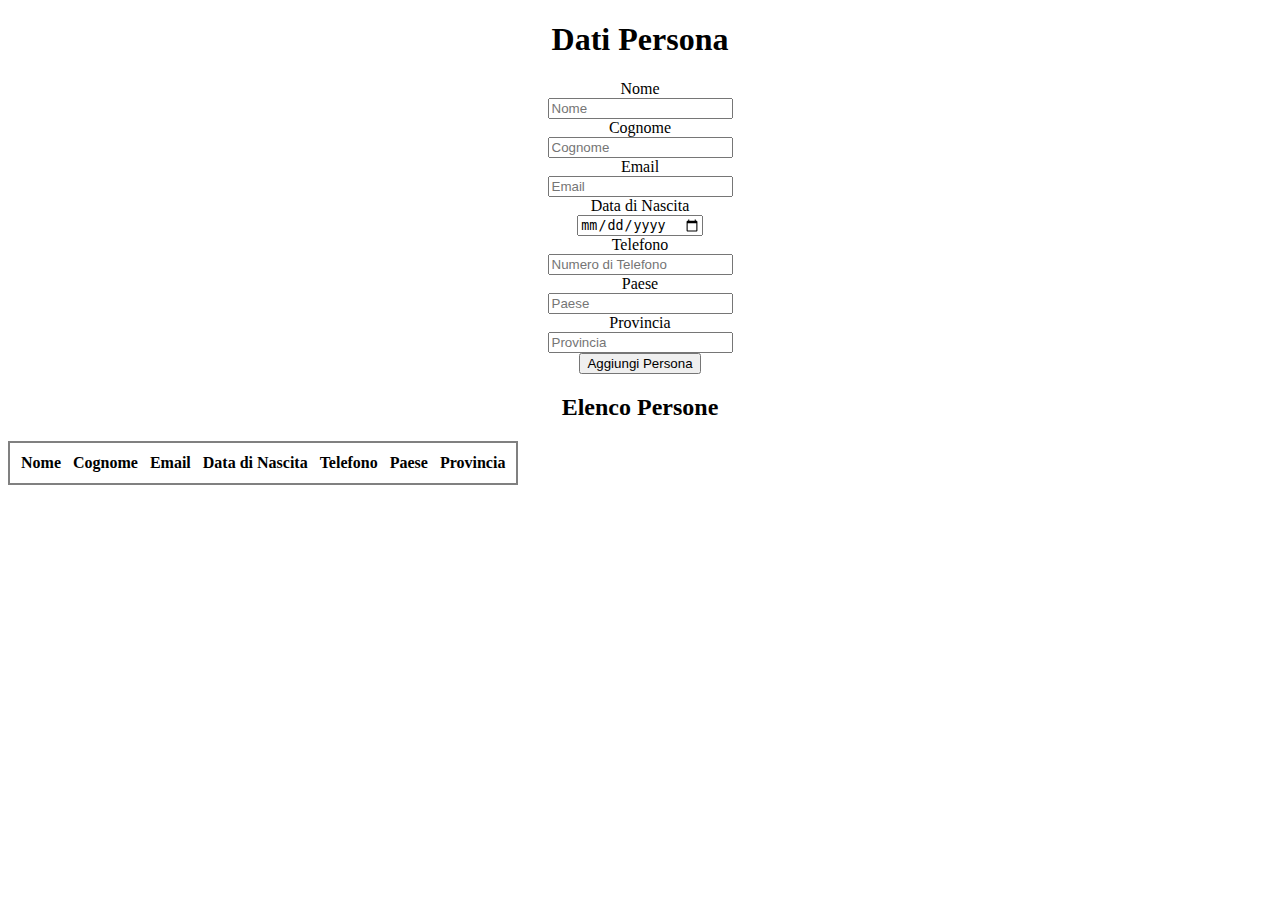
<file: sito web modulo/index.html>
<!DOCTYPE html>
<html lang="it">
<head>
    <meta name="viewport" content="width=device-width, initial-scale=1.0">
    <title>Gestione Persone</title>
    <link rel="stylesheet" href="style.css">
</head>
<body>
    <div class="container" style="text-align: center;">
        <h1>Dati Persona</h1>
        <form id="form" onsubmit="event.preventDefault(); addPerson();">
            <label for="nome">Nome</label><br>
            <input type="text" id="nome" placeholder="Nome" required><br>
            <label for="cognome">Cognome</label><br>
            <input type="text" id="cognome" placeholder="Cognome" required><br>
            <label for="email">Email</label><br>
            <input type="email" id="email" placeholder="Email" required><br>
            <label for="dataNascita">Data di Nascita</label><br>
            <input type="date" id="dataNascita" required><br>
            <label for="telefono">Telefono</label><br>
            <input type="tel" id="telefono" placeholder="Numero di Telefono" required><br>
            <label for="paese">Paese</label><br>
            <input type="text" id="paese" placeholder="Paese" required><br>
            <label for="provincia">Provincia</label><br>
            <input type="text" id="provincia" placeholder="Provincia" required><br>
            <button type="submit">Aggiungi Persona</button><br>
        </form>
        
        <h2>Elenco Persone</h2>
        <table id="tabellaPersone">
            <thead>
                <tr>
                    <th>Nome</th>
                    <th>Cognome</th>
                    <th>Email</th>
                    <th>Data di Nascita</th>
                    <th>Telefono</th>
                    <th>Paese</th>
                    <th>Provincia</th>
                </tr>
            </thead>
            <tbody></tbody>
        </table>
    </div>
    <script src="script.js"></script>
</body>
</html>
</file>
<file: sito web modulo/style.css>
@tailwind base;
@tailwind components;
@tailwind utilities;

/* Stile per il contenitore principale */
.container {
    @apply mx-auto my-8 p-4 bg-gray-100 rounded-lg shadow-lg;
}

/* Stile per il modulo */
form {
    @apply space-y-4;
}

input {
    @apply w-full p-2 border border-gray-300 rounded focus:outline-none focus:ring focus:ring-blue-300;
}

/* Pulsante di invio */
button[type="submit"] {
    @apply bg-blue-500 text-white p-2 rounded transition duration-200;
}

button[type="submit"]:hover {
    @apply bg-blue-600; /* Colore blu scuro al passaggio del mouse */
}

/* Stile per la tabella */
table {
    @apply w-full mt-4;
    border-collapse: separate; /* Consente l'uso di border-spacing */
    border-spacing: 10px; /* Margine tra le celle */
    border: 2px solid gray; /* Bordo esterno di 2 pixel */
}

th, td {
    @apply border-2 border-gray-300 p-2 text-left; /* Bordo di 2 pixel per le celle */
}

th {
    @apply bg-blue-100; /* Colore di sfondo per le intestazioni */
}

/* Pulsante di rimozione */
td button {
    @apply bg-red-500 text-white rounded p-1 transition duration-200;
}

td button:hover {
    @apply bg-blue-600; /* Colore blu scuro al passaggio del mouse */
}
</file>
